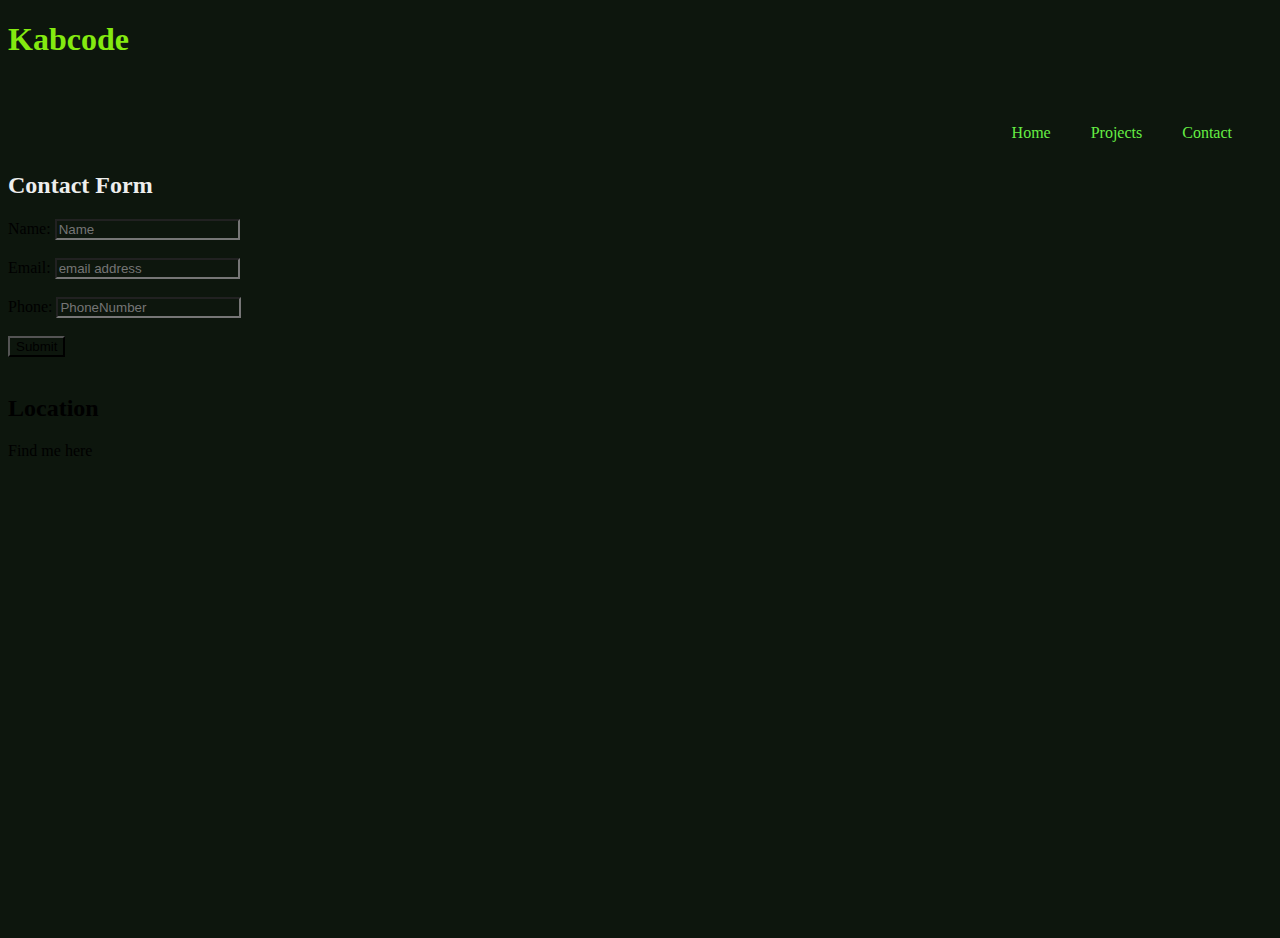
<file: contact.html>
<!DOCTYPE html>
<html>
    <head>
        <meta charset="utf-8">
        <meta http-equiv="X-UA-Compatible" content="IE=edge">
        <title></title>
        <meta name="description" content="">
        <meta name="viewport" content="width=device-width, initial-scale=1">
        <link rel="stylesheet" href="style.css">
    </head>
    <body>
        <header>
            <h1 id="myH1">Kabcode</h1><br>
            <nav id="navbar">
                <ul>
                    <li><a href="index.html">Home</a></li>
                    <li><a href="projects.html">Projects</a></li>
                    <li><a href="contact.html">Contact</a></li>
                </ul>
            </nav>
        </header> 
        <h2 id="contact">Contact Form</h2>
        <label>Name:</label>
        <input type="text" id="name" placeholder="Name"><br><br>
        <label>Email:</label>
        <input type="text" id="email" placeholder="email address"><br><br>
        <label>Phone:</label>
        <input type="text" id="phone" placeholder="PhoneNumber"><br><br>
        <button id="submit">Submit</button><br><br>
        <h2 id="location">Location</h2>
        <p> Find me here </p>
        <div class="map-container">
            <iframe src="https://www.google.com/maps/embed?pb=!1m18!1m12!1m3!1d3886.4147916289608!2d77.5999263452859!3d13.07287777752578!2m3!1f0!2f0!3f0!3m2!1i1024!2i768!4f13.1!3m3!1m2!1s0x3bae190aa7cee2fb%3A0xf63d3eb186190a31!2sHotel%20Willow%20Tree!5e0!3m2!1sen!2sin!4v1743597420067!5m2!1sen!2sin" width="600" height="450" style="border:0;" allowfullscreen="" loading="lazy" referrerpolicy="no-referrer-when-downgrade"></iframe>
        </div>
        
        <script src="index.js" async defer></script>
    </body>
</html>
</file>
<file: style.css>
*{
    background-color: hsl(120, 26%, 7%);
}
#myH1{
    color: hsl(88, 87%, 49%);
}
#navbar ul{
    display: flex;
    padding: 5px 20px;
    justify-content: flex-end;
}
#navbar ul li{
    text-decoration:none;
    list-style: none;
    display: flex;
}
#navbar ul li a{
    color: hsl(108, 83%, 60%);
    padding: 5px 20px;
    text-decoration: none;

}
#navbar ul li a:hover{
    color: hsl(108, 34%, 77%);
}
#footer{
    background-color: rgb(160, 241, 135);
    color: hsl(118, 80%, 23%);
}
#home{
    color: hsl(128, 84%, 40%);
}
#homepage{
    color: hsl(104, 46%, 89%);
}
#activeprojects{
    color: hsl(118, 80%, 23%);
}
#projects{
    color: hsl(120, 3%, 93%);
}
#contact{
    color: hsl(120, 3%, 93%);
}
</file>
